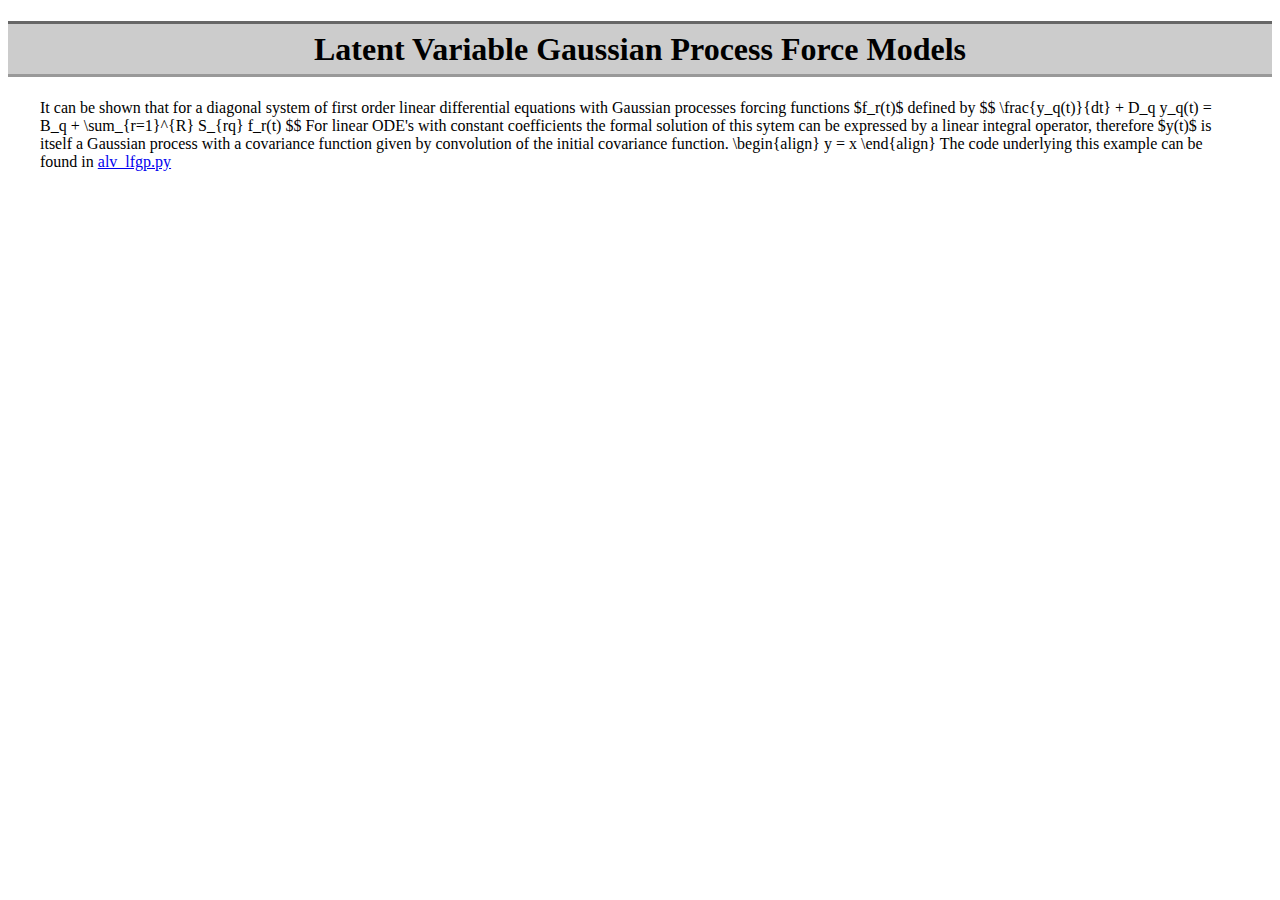
<file: docs/index.html>
<!DOCTYPE html >
<html>
  <head>
    <title>Latent Variable Gaussian Process Force Models </title>
    <link rel="stylesheet" href="mystyle.css">
     <script type="text/x-mathjax-config">
        MathJax.Hub.Config({
        tex2jax: {inlineMath: [["$","$"],["\\(","\\)"]]}
        });
    </script>
    <script type="text/javascript" src="https://cdn.mathjax.org/mathjax/latest/MathJax.js?config=TeX-MML-AM_CHTML"></script> 
            
    <!src="https://cdn.mathjax.org/mathjax/latest/MathJax.js?config=TeX-AMS_HTML-full" >
    
    <style>
      h1 {
        background: #CCCCCC;
        padding: .2em 1em;
        border-top: 3px solid #666666;
        border-bottom: 3px solid #999999;
     }
    </style>
    
  </head>
  <body>
     
    <center>
       <h1> Latent Variable Gaussian Process Force Models </h1>
    </center>
    
    <div style="padding:0 2em">
    <p>
      It can be shown that for a diagonal system of first order linear differential equations with Gaussian processes forcing functions $f_r(t)$ defined by
      $$
        \frac{y_q(t)}{dt} + D_q y_q(t) = B_q + \sum_{r=1}^{R} S_{rq} f_r(t)
      $$
      For linear ODE's with constant coefficients the formal solution of this sytem can be expressed by a linear integral operator, therefore 
      $y(t)$ is itself a Gaussian process with a covariance function given by convolution of the initial covariance function. 
      
      \begin{align}
        y = x
      \end{align}
      The code underlying this example can be found in <a href="https://github.com/danieljtait/GP-ODE/blob/master/GP-ODE/alv_lfgp.py">alv_lfgp.py</a>
    </p>
    </div>
  </body>
</html>
</file>
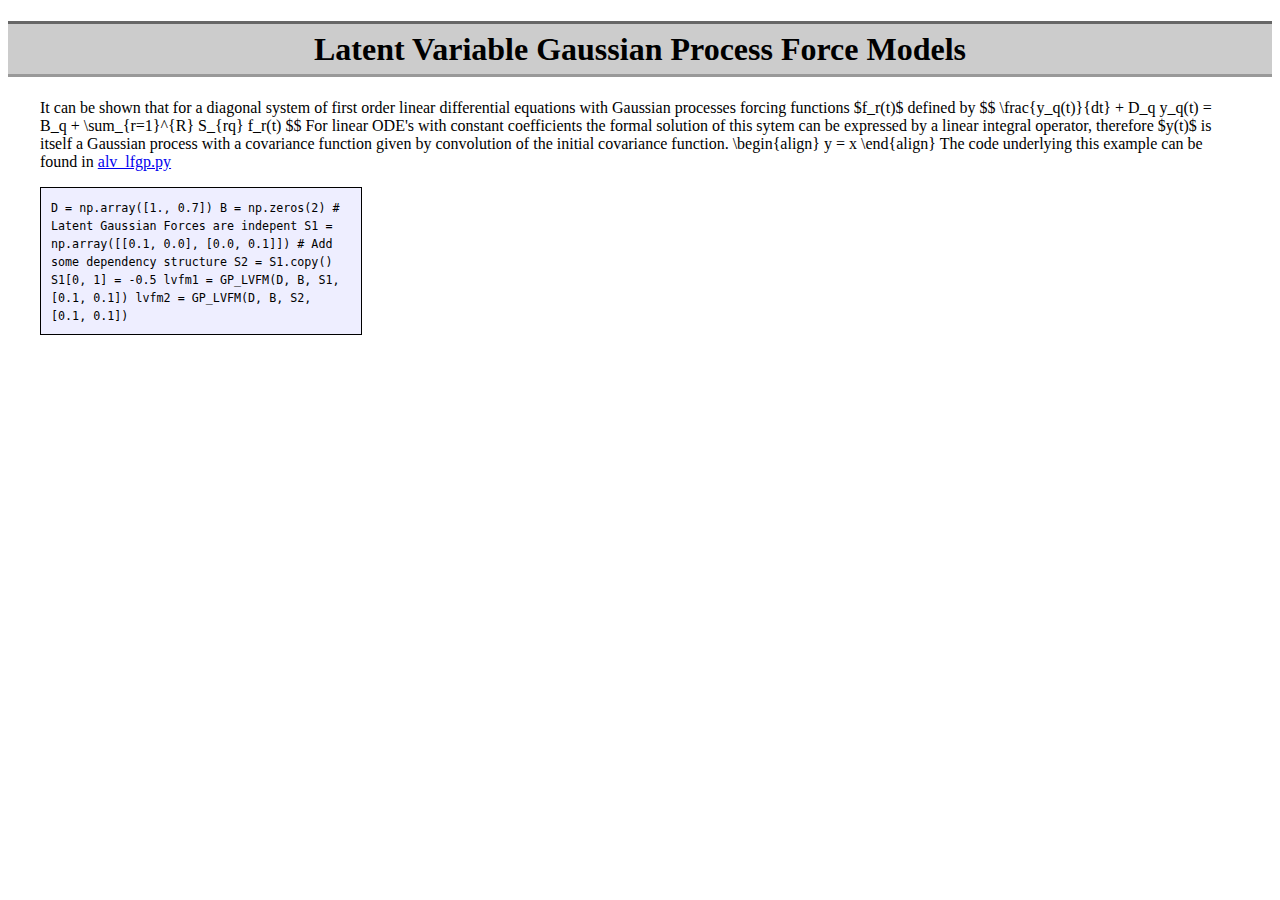
<file: docs/index_.html>
<!DOCTYPE html >
<html>
  <head>
    <title>Latent Variable Gaussian Process Force Models </title>
    <link rel="stylesheet" href="mystyle.css">
     <script type="text/x-mathjax-config">
        MathJax.Hub.Config({
        tex2jax: {inlineMath: [["$","$"],["\\(","\\)"]]}
        });
    </script>
    <script type="text/javascript" src="https://cdn.mathjax.org/mathjax/latest/MathJax.js?config=TeX-MML-AM_CHTML"></script> 
            
    <!src="https://cdn.mathjax.org/mathjax/latest/MathJax.js?config=TeX-AMS_HTML-full" >
    
    <style>
      h1 {
        background: #CCCCCC;
        padding: .2em 1em;
        border-top: 3px solid #666666;
        border-bottom: 3px solid #999999;
     }
    </style>
    
  </head>
  <body>
     
    <center>
       <h1> Latent Variable Gaussian Process Force Models </h1>
    </center>
    
    <div style="padding:0 2em">
    <p>
      It can be shown that for a diagonal system of first order linear differential equations with Gaussian processes forcing functions $f_r(t)$ defined by
      $$
        \frac{y_q(t)}{dt} + D_q y_q(t) = B_q + \sum_{r=1}^{R} S_{rq} f_r(t)
      $$
      For linear ODE's with constant coefficients the formal solution of this sytem can be expressed by a linear integral operator, therefore 
      $y(t)$ is itself a Gaussian process with a covariance function given by convolution of the initial covariance function. 
      
      \begin{align}
        y = x
      \end{align}
      The code underlying this example can be found in <a href="https://github.com/danieljtait/GP-ODE/blob/master/GP-ODE/alv_lfgp.py">alv_lfgp.py</a>
    
      <div class="codebox">
        <code>
          D = np.array([1.,  0.7])
          B = np.zeros(2)
          
          # Latent Gaussian Forces are indepent
          S1 = np.array([[0.1, 0.0],
                         [0.0, 0.1]])
          
          # Add some dependency structure
          S2 = S1.copy()
          S1[0, 1] = -0.5
          
          lvfm1 = GP_LVFM(D, B, S1, [0.1, 0.1])
          lvfm2 = GP_LVFM(D, B, S2, [0.1, 0.1])
        </code>
      </div>
      
      </p>
    </div>
  </body>
</html>
</file>
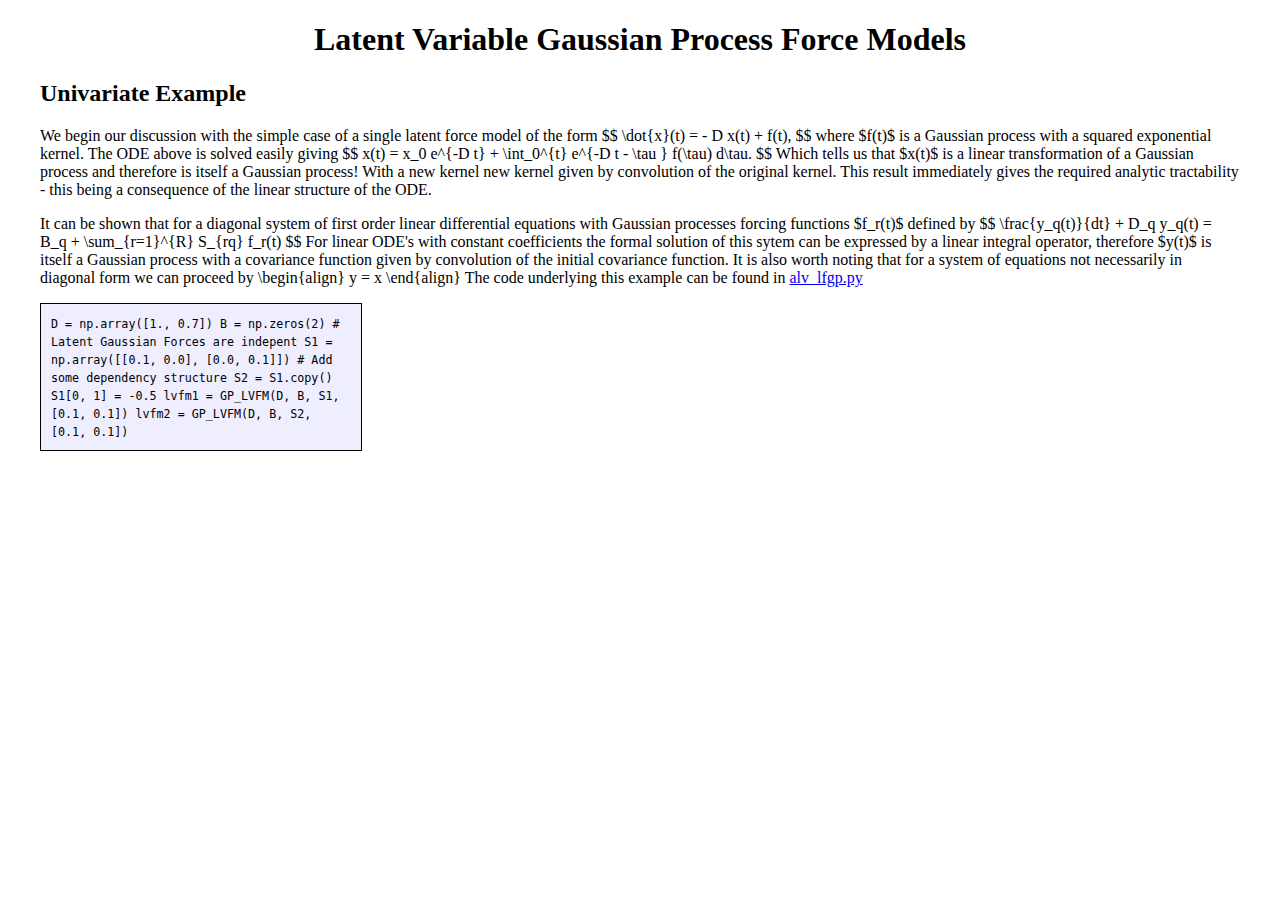
<file: docs/lvfm.html>
<!DOCTYPE html >
<html>
  <head>
    <title>Latent Variable Gaussian Process Force Models </title>
    <link rel="stylesheet" href="mystyle.css">
     <script type="text/x-mathjax-config">
        MathJax.Hub.Config({
        tex2jax: {inlineMath: [["$","$"],["\\(","\\)"]]}
        });
    </script>
    <script type="text/javascript" src="https://cdn.mathjax.org/mathjax/latest/MathJax.js?config=TeX-MML-AM_CHTML"></script>  
  </head>
  <body>
     
    <center>
       <h1> Latent Variable Gaussian Process Force Models </h1>
    </center>
    
    <div style="padding:0 2em">
      <h2> Univariate Example </h2>
      <p> We begin our discussion with the simple case of a single latent force model of the form
      $$
         \dot{x}(t) = - D x(t) + f(t), 
      $$
      where $f(t)$ is a Gaussian process with a squared exponential kernel. The ODE above is solved easily giving
      $$
        x(t) = x_0 e^{-D t} + \int_0^{t} e^{-D t - \tau } f(\tau) d\tau.
      $$
      Which tells us that $x(t)$ is a linear transformation of a Gaussian process and therefore is itself a Gaussian process! With a new kernel
      new kernel given by convolution of the original kernel. This result immediately gives the required analytic tractability - 
      this being a consequence of the linear structure of the ODE. 
      </p>
    </div>  
    
    <div style="padding:0 2em">
    <p>
      It can be shown that for a diagonal system of first order linear differential equations with Gaussian processes forcing functions $f_r(t)$ defined by
      $$
        \frac{y_q(t)}{dt} + D_q y_q(t) = B_q + \sum_{r=1}^{R} S_{rq} f_r(t)
      $$
      For linear ODE's with constant coefficients the formal solution of this sytem can be expressed by a linear integral operator, therefore 
      $y(t)$ is itself a Gaussian process with a covariance function given by convolution of the initial covariance function. It is also worth
      noting that for a system of equations not necessarily in diagonal form we can proceed by
      
      \begin{align}
        y = x
      \end{align}
      The code underlying this example can be found in <a href="https://github.com/danieljtait/GP-ODE/blob/master/GP-ODE/alv_lfgp.py">alv_lfgp.py</a>
    
      <div class="codebox">
        <code>
          D = np.array([1.,  0.7])
          B = np.zeros(2)
          
          # Latent Gaussian Forces are indepent
          S1 = np.array([[0.1, 0.0],
                         [0.0, 0.1]])
          
          # Add some dependency structure
          S2 = S1.copy()
          S1[0, 1] = -0.5
          
          lvfm1 = GP_LVFM(D, B, S1, [0.1, 0.1])
          lvfm2 = GP_LVFM(D, B, S2, [0.1, 0.1])
        </code>
      </div>
      
      </p>
    </div>
  </body>
</html>
</file>
<file: docs/mystyle.css>
.codebox {
    /* Below are styles for the codebox (not the code itself) */
    border:1px solid black;
    background-color:#EEEEFF;
    width:300px;
    overflow:auto;    
    padding:10px;
}
.codebox code {
    /* Styles in here affect the text of the codebox */
    font-size:0.9em;
    /* You could also put all sorts of styling here, like different font, color, underline, etc. for the code. */
}
</file>
